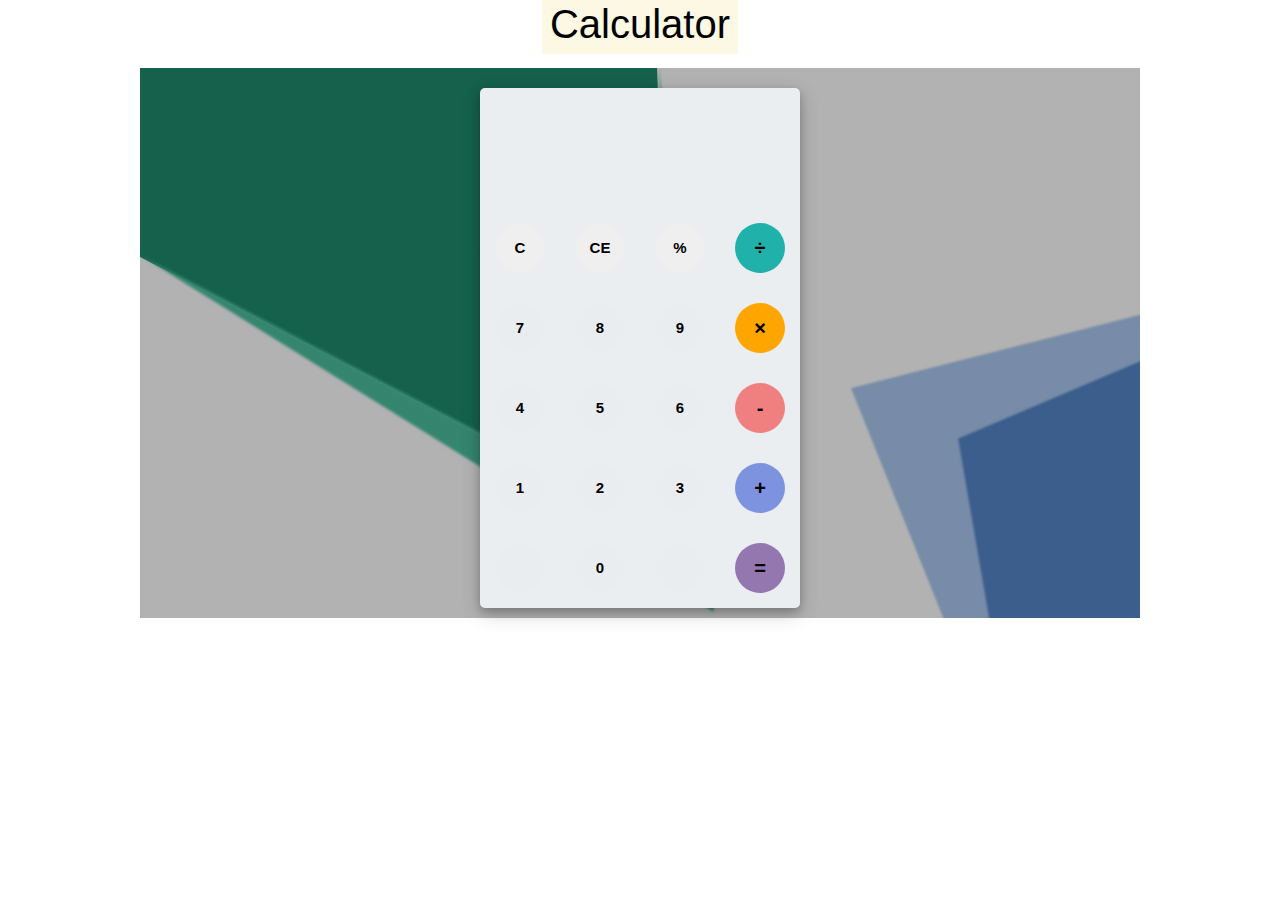
<file: index.html>
<!DOCTYPE html>
<html lang="en">
  <head>
    <meta charset="UTF-8" />
    <meta name="viewport" content="width=device-width, initial-scale=1.0" />
    <title>A Simple Calculator</title>
    <link rel="stylesheet" type="text/css" href="style.css" />
    <link
      rel="stylesheet"
      href="https://cdn.jsdelivr.net/npm/bootstrap@4.6.2/dist/css/bootstrap.min.css"
    />
    <script src="https://cdn.jsdelivr.net/npm/jquery@3.7.1/dist/jquery.slim.min.js"></script>
    <script src="https://cdn.jsdelivr.net/npm/popper.js@1.16.1/dist/umd/popper.min.js"></script>
    <script src="https://cdn.jsdelivr.net/npm/bootstrap@4.6.2/dist/js/bootstrap.bundle.min.js"></script>
  </head>
  <body>
    <center>
      <h1><mark>Calculator</mark></h1>
    </center>
    <div id="container">
      <div id="calculator">
        <div id="result">
          <div id="history">
            <p id="history-value"></p>
          </div>
          <div id="output">
            <p id="output-value"></p>
          </div>
        </div>
        <div id="keyboard">
          <button class="operator" id="clear">C</button>
          <button class="operator" id="backspace">CE</button>
          <button class="operator" id="%">%</button>
          <button class="operator" id="/">&#247;</button>
          <button class="number" id="7">7</button>
          <button class="number" id="8">8</button>
          <button class="number" id="9">9</button>
          <button class="operator" id="*">&times;</button>
          <button class="number" id="4">4</button>
          <button class="number" id="5">5</button>
          <button class="number" id="6">6</button>
          <button class="operator" id="-">-</button>
          <button class="number" id="1">1</button>
          <button class="number" id="2">2</button>
          <button class="number" id="3">3</button>
          <button class="operator" id="+">+</button>
          <button class="empty" id="empty"></button>
          <button class="number" id="0">0</button>
          <button class="empty" id="empty"></button>
          <button class="operator" id="=">=</button>
        </div>

        <script src="script.js"></script>
      </div>
    </div>
  </body>
</html>
</file>
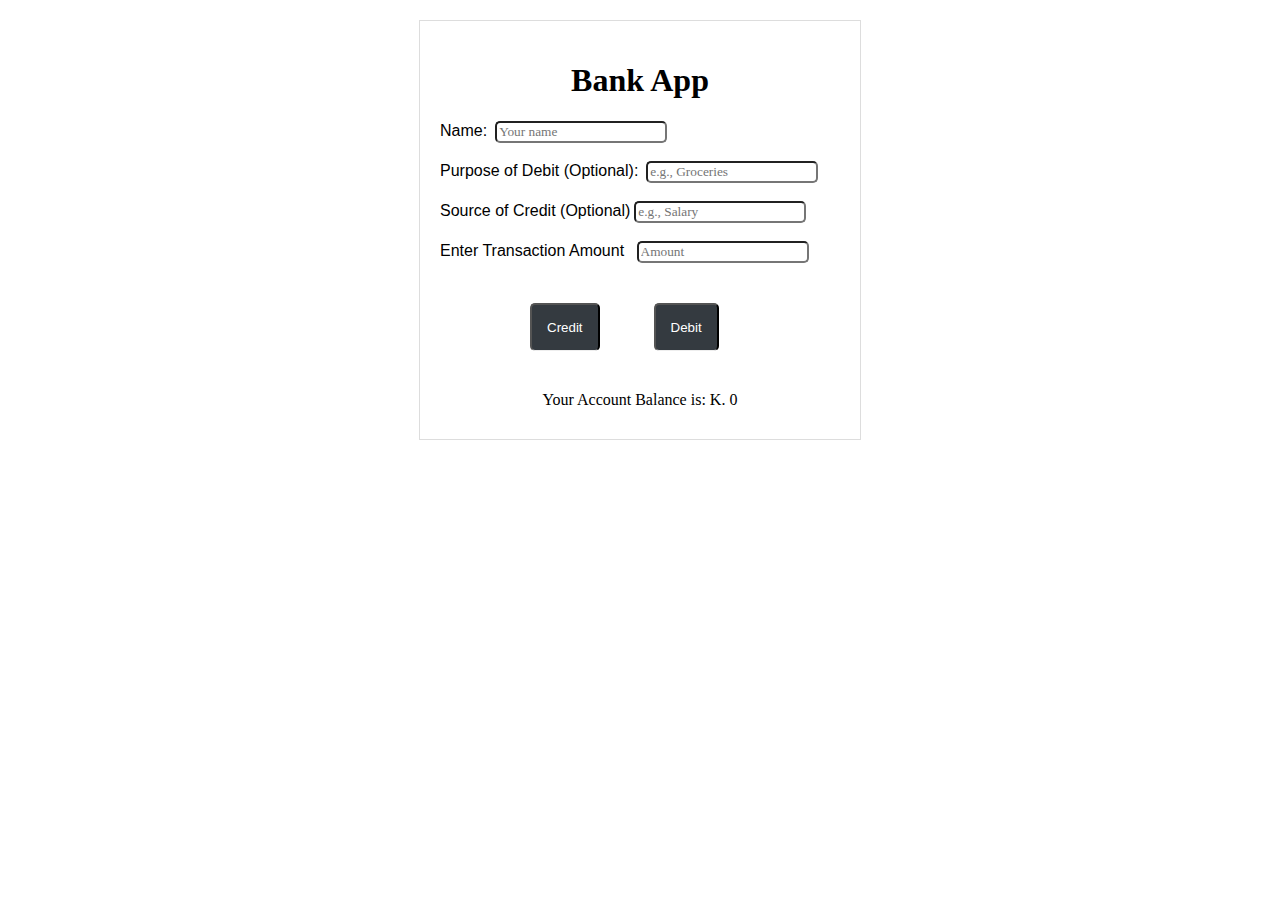
<file: ACP/index.html>
<!DOCTYPE html>
<html lang="en">
  <head>
    <meta charset="UTF-8" />
    <meta name="viewport" content="width=device-width, initial-scale=1.0" />
    <title>Bank App</title>
    <style>
      .p1 {
        font-family: "Times New Roman", Times, serif;
      }
      .p2 {
        font-family: Arial, Helvetica, sans-serif;
      }

      .bank-app {
        max-width: 400px;
        margin: 20px auto;
        padding: 20px;
        border: 1px solid #ddd;
      }

      input {
        border-radius: 5px;
      }

      .transaction-type {
        margin: 40px 90px;
      }

      .transaction {
        padding: 15px;
        border-bottom: 1px solid #eee;
        background-color: #343a40;
        color: white;
        border-radius: 5px;
      }
      #debit {
        margin-left: 50px;
      }
      .validation-message {
        color: red;
        text-align: center;
        margin-top: 10px;
        font-family: Arial, sans-serif;
      }
    </style>
  </head>
  <body class="p1">
    <div class="bank-app">
      <center><h1>Bank App</h1></center>
      <div class="form-group">
        <label for="name" class="p2">Name:</label>&nbsp;
        <input type="text" id="name" class="p1" placeholder="Your name" />
      </div>
      <br />

      <div class="form-group">
        <label for="purpose" class="p2">Purpose of Debit (Optional):</label
        >&nbsp;
        <input
          type="text"
          id="purpose"
          class="p1"
          placeholder="e.g., Groceries"
        />
      </div>
      <br />

      <div class="form-group">
        <label for="source" class="p2">Source of Credit (Optional)</label>
        <input type="text" id="source" class="p1" placeholder="e.g., Salary" />
      </div>
      <br />

      <div class="form-group">
        <label for="amount" class="p2">Enter Transaction Amount </label>&nbsp;
        <input type="number" id="amount" class="p1" placeholder="Amount" />

        <div class="transaction-type">
          <button class="transaction" id="credit">Credit</button>

          <button class="transaction" id="debit">Debit</button>
        </div>

        <center>
          <div>
            Your Account Balance is: K. <span id="current_balance_el">0</span>
          </div>

          <div id="validation-message" class="validation-message"></div>
        </center>
      </div>
    </div>
    <script>
      const creditBtn = document.getElementById("credit");
      const debitBtn = document.getElementById("debit");
      const amountEl = document.getElementById("amount");
      const current_balance_el = document.getElementById("current_balance_el");
      const validationMessage = document.getElementById("validation-message");

      function showValidationMessage(message) {
        validationMessage.textContent = message;
      }
      creditBtn.addEventListener("click", function () {
        const entered_amount = parseInt(amountEl.value);
        if (amountEl.value === "") {
          showValidationMessage("Please enter amount");
          return;
        }
        if (isNaN(entered_amount) || entered_amount <= 0) {
          showValidationMessage("Please enter amount greater than zero");
          return;
        }
        var account_balance =
          parseInt(current_balance_el.innerText) + parseInt(entered_amount);
        current_balance_el.innerText = parseInt(account_balance);
        amountEl.value = "";
      });

      debitBtn.addEventListener("click", function () {
        const entered_amount = parseInt(amountEl.value);
        if (amountEl.value === "") {
          showValidationMessage("Please enter amount");
          return;
        }
        if (isNaN(entered_amount) || entered_amount <= 0) {
          showValidationMessage("Please enter amount greater than zero");
          return;
        }

        var current_balance = parseInt(current_balance_el.innerText);
        if (entered_amount > current_balance) {
          showValidationMessage(
            "You do not have sufficient balance. Please lessen the amount"
          );
          return;
        }

        var account_balance = current_balance - entered_amount;
        current_balance_el.innerText = account_balance;
        amountEl.value = "";
      });
    </script>
  </body>
</html>
</file>
<file: style.css>
body {
  font-family: "Open Sans", sans-serif;
  background-color: black;
}
#container {
  width: 1000px;
  height: 550px;
  background-image: linear-gradient(rgba(0, 0, 0, 0.3), rgba(0, 0, 0, 0.3)),
    url("download.jpg");
  margin: 20px auto;
}
#calculator {
  width: 320px;
  height: 520px;
  background-color: hsl(204, 14%, 93%);
  margin: 0 auto;
  top: 20px;
  position: relative;
  border-radius: 5px;
  box-shadow: 0 4px 8px 0 rgba(0, 0, 0, 0.2), 0 6px 20px 0 rgba(0, 0, 0, 0.19);
}
#keyboard {
  height: 400px;
}
.operator,
.number,
.empty {
  width: 50px;
  height: 50px;
  margin: 15px;
  float: left;
  border-radius: 50%;
  border-width: 0;
  font-weight: bold;
  font-size: 15px;
}
.number,
.empty {
  background-color: #eaedef;
}
.number,
.operator {
  cursor: pointer;
}
.operator:active,
.number:active {
  font-size: 13px;
}
.operator:focus,
.number:focus,
.empty:focus {
  outline: 0;
}
#result{
  height: 120px;
}
#history{
  text-align: right;
  height: 20px;
  margin: 0 20px;
  padding-top: 20px;
  font-size: 15px;
  color: #919191;
}
#output{
  text-align: right;
  height: 60px;
  margin: 10px 20px;
  font-size: 30px;
}
button:nth-child(4) {
  font-size: 20px;
  background-color: #20b2aa;
}
button:nth-child(8) {
  font-size: 20px;
  background-color: #ffa500;
}
button:nth-child(12){
  font-size: 20px;
  background-color: #f08080;
}
button:nth-child(16){
  font-size: 20px;
  background-color: #7d93e0;
}
button:nth-child(20){
  font-size: 20px;
  background-color:#9477af;
}
</file>
